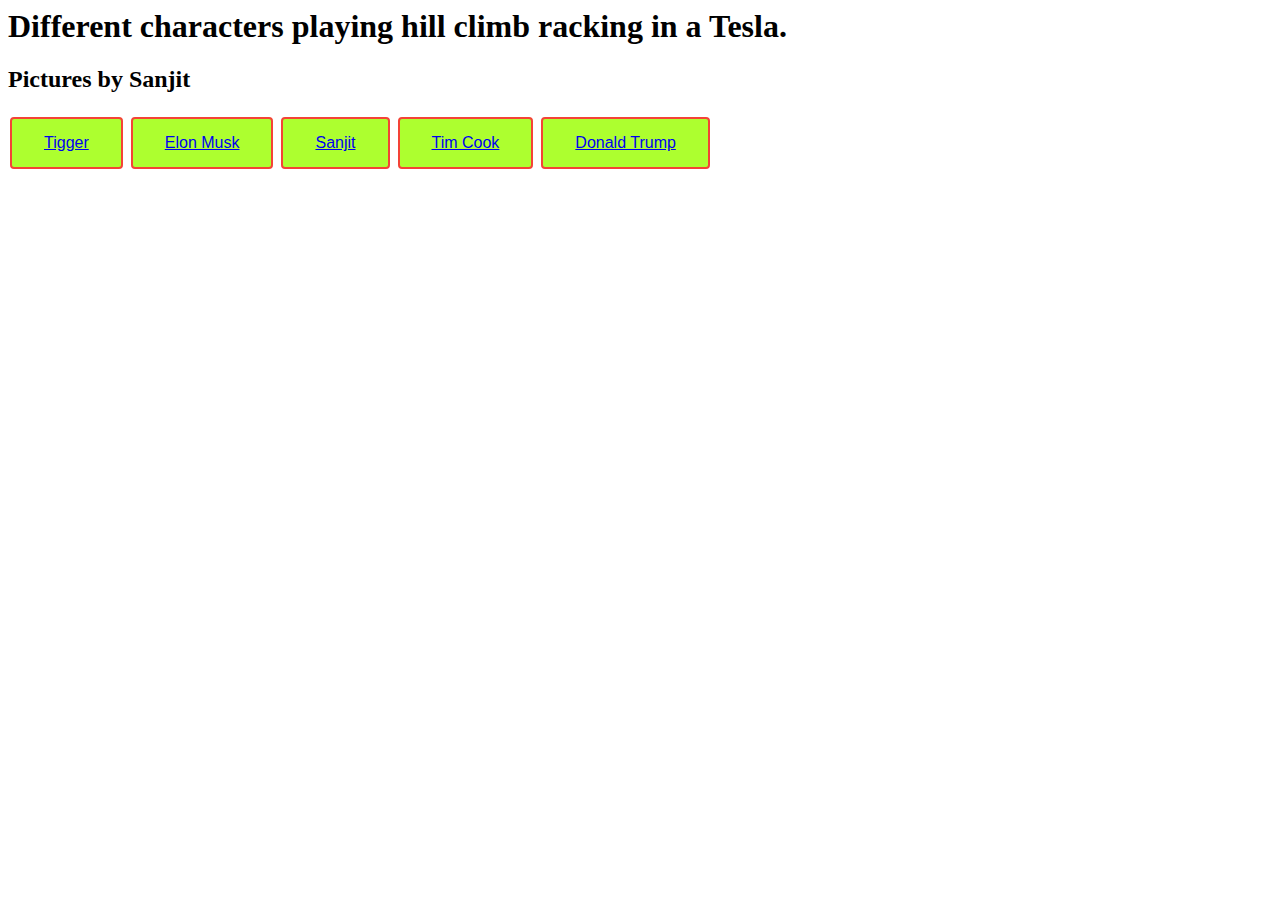
<file: index.html>
<html>
<head>
  <!-- Hotjar Tracking Code for sanjit1.ithub.io -->
<script>
    (function(h,o,t,j,a,r){
        h.hj=h.hj||function(){(h.hj.q=h.hj.q||[]).push(arguments)};
        h._hjSettings={hjid:1141904,hjsv:6};
        a=o.getElementsByTagName('head')[0];
        r=o.createElement('script');r.async=1;
        r.src=t+h._hjSettings.hjid+j+h._hjSettings.hjsv;
        a.appendChild(r);
    })(window,document,'https://static.hotjar.com/c/hotjar-','.js?sv=');
</script>
<style>.button {    background-color: #ADFF2F;     border: none;    color: white;    padding: 15px 32px;    text-align: center;    text-decoration: none;    display: inline-block;    font-size: 16px;    margin: 4px 2px;   border-radius: 4px;border: 2px solid #f44336;-webkit-transition-duration: 0.4s;    transition-duration: 0.4s;}.button:hover {    background-color: #f8f8ff;     color: white;    box-shadow: 0 12px 16px 0 rgba(0,0,0,0.24), 0 17px 50px 0 rgba(0,0,0,0.19)}</style>
</head>
<body>
<h1>Different characters playing hill climb racking in a Tesla.
</h1>
<h2>
Pictures by Sanjit
</h2>
<button class=button button><a href=/hillClimbRacing/tigger/hillClimbRacing.html>Tigger</a></button>
<button class=button button><a href=/hillClimbRacing/musk/hillClimbRacing.html>Elon Musk</a></button>
<button class=button button><a href=/hillClimbRacing/sanj/hillClimbRacing.html>Sanjit</a></button>
<button class=button button><a href=/hillClimbRacing/Ar/hillClimbRacing.html>Tim Cook</a></button>
<button class=button button><a href=/hillClimbRacing/Trump/hillClimbRacing.html>Donald Trump</a></button>
</body>
</html>
</file>
